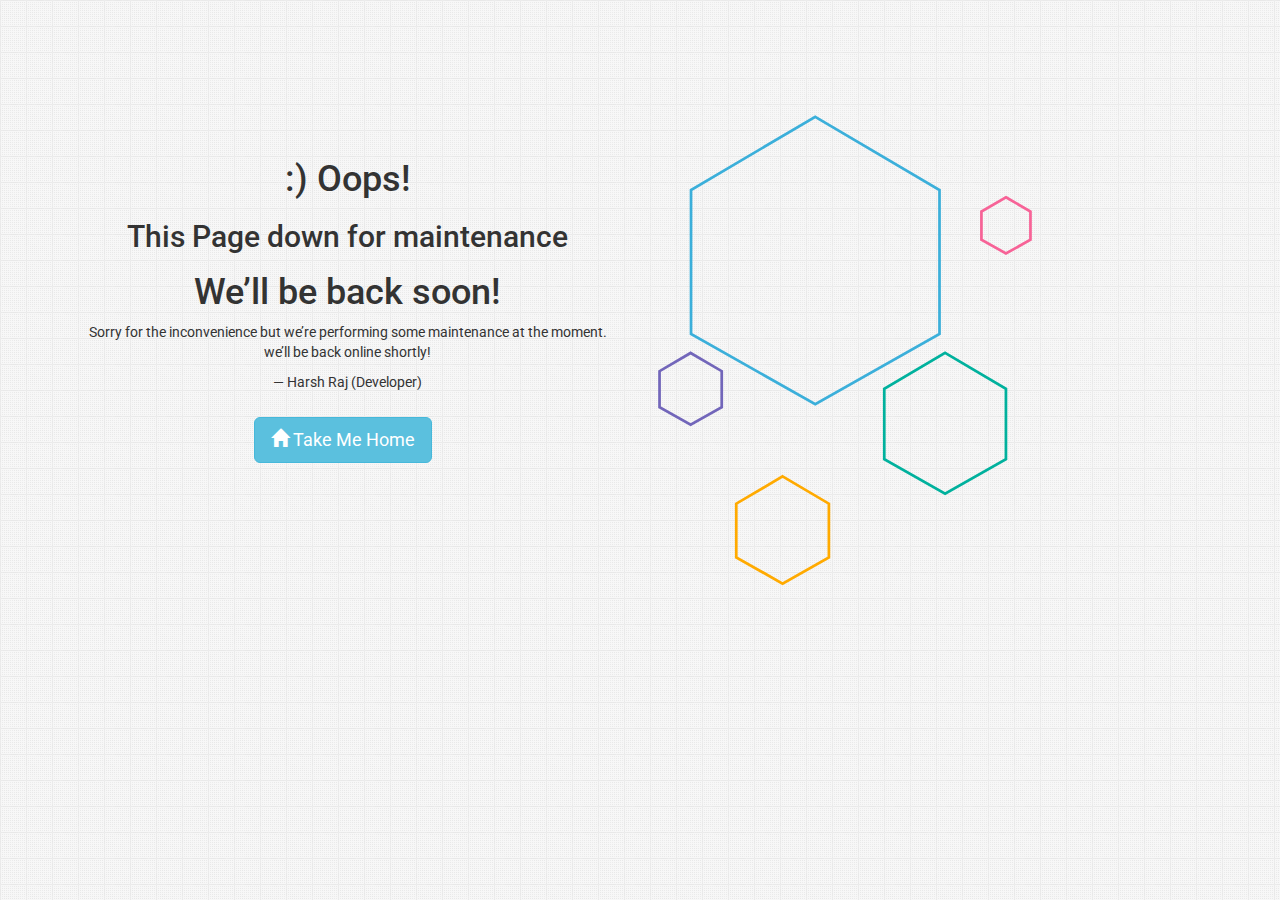
<file: Pages/Maintenance/maintenance.html>
<!DOCTYPE html>
<html lang="en">
<head>
    <meta charset="UTF-8">
    <meta name="viewport" content="width=device-width, initial-scale=1.0">
    <title>Maintenance</title>
    <link rel="stylesheet" href="style.css">
</head>
<body>
    <link href="//maxcdn.bootstrapcdn.com/bootstrap/3.3.0/css/bootstrap.min.css" rel="stylesheet" id="bootstrap-css">
<script src="//maxcdn.bootstrapcdn.com/bootstrap/3.3.0/js/bootstrap.min.js"></script>
<script src="//code.jquery.com/jquery-1.11.1.min.js"></script>

<div class="container">
    <div class="row">
        <div class="col-md-6">
            <div class="error-template">
                <h1>
                    :) Oops!</h1>
                <h2>
                    This Page down for maintenance</h2>
                <h1>
                    We’ll be back soon!</h1>
                <div>
                    <p>
                        Sorry for the inconvenience but we’re performing some maintenance at the moment.
                        we’ll be back online shortly!</p>
                    <p>
                        — Harsh Raj (Developer)</p>
                </div>
                <div class="error-actions">
                    <a href="/CSE Department Website/index.html" style="margin-top: 10px;" class="btn btn-info btn-lg"><span class="glyphicon glyphicon-home">
                    </span>  Take Me Home </a>
                </div>
            </div>
        </div>
        <div class="col-md-6">
            <svg class="svg-box" width="380px" height="500px" viewbox="0 0 837 1045" version="1.1"
                xmlns="http://www.w3.org/2000/svg" xmlns:xlink="http://www.w3.org/1999/xlink"
                xmlns:sketch="http://www.bohemiancoding.com/sketch/ns">
                    <g id="Page-1" stroke="none" stroke-width="1" fill="none" fill-rule="evenodd" sketch:type="MSPage">
                        <path d="M353,9 L626.664028,170 L626.664028,487 L353,642 L79.3359724,487 L79.3359724,170 L353,9 Z" id="Polygon-1" stroke="#3bafda" stroke-width="6" sketch:type="MSShapeGroup"></path>
                        <path d="M78.5,529 L147,569.186414 L147,648.311216 L78.5,687 L10,648.311216 L10,569.186414 L78.5,529 Z" id="Polygon-2" stroke="#7266ba" stroke-width="6" sketch:type="MSShapeGroup"></path>
                        <path d="M773,186 L827,217.538705 L827,279.636651 L773,310 L719,279.636651 L719,217.538705 L773,186 Z" id="Polygon-3" stroke="#f76397" stroke-width="6" sketch:type="MSShapeGroup"></path>
                        <path d="M639,529 L773,607.846761 L773,763.091627 L639,839 L505,763.091627 L505,607.846761 L639,529 Z" id="Polygon-4" stroke="#00b19d" stroke-width="6" sketch:type="MSShapeGroup"></path>
                        <path d="M281,801 L383,861.025276 L383,979.21169 L281,1037 L179,979.21169 L179,861.025276 L281,801 Z" id="Polygon-5" stroke="#ffaa00" stroke-width="6" sketch:type="MSShapeGroup"></path>
                    </g>
                </svg>
        </div>
    </div>
</div>
</body>
</html>
</file>
<file: Pages/Maintenance/style.css>
@import url(http://fonts.googleapis.com/css?family=Roboto);
*
{
    font-family: 'Roboto' , sans-serif;
}
body
{
    background-image: url([data-uri]);
} 

.container {
    padding-top: 100px;
}
.error-template
{
    padding: 40px 15px;
    text-align: center;
}
.error-actions
{
    margin-top: 15px;
    margin-bottom: 15px;
}
.error-actions .btn
{
    margin-right: 10px;
}
.message-box h1
{
    color: #252932;
    font-size: 98px;
    font-weight: 700;
    line-height: 98px;
    text-shadow: rgba(61, 61, 61, 0.3) 1px 1px, rgba(61, 61, 61, 0.2) 2px 2px, rgba(61, 61, 61, 0.3) 3px 3px;
}
</file>
